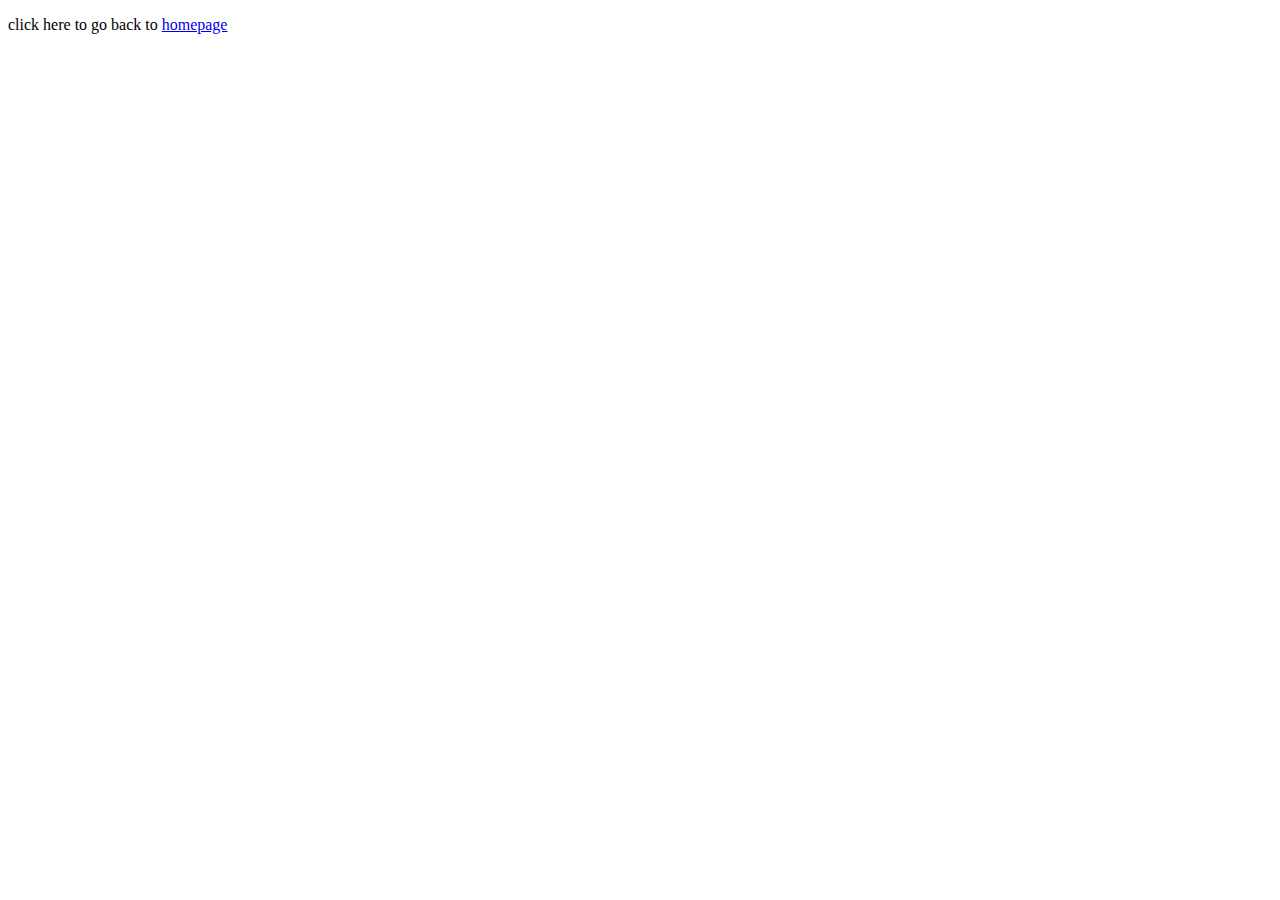
<file: base-set-series-pages/base-set/base-set-page.html>
<!DOCTYPE html>
<html lang="en">
<head>
    <meta charset="UTF-8">
    <meta name="viewport" content="width=device-width, initial-scale=1.0">
    <a href="../../styles.css"></a>
    <title>Pokémon Base Set</title>
</head>
<body>

    <p>
        click here to go back to <a href="../../index.html"> homepage</a>
    </p>
    
</body>
</html>
</file>
